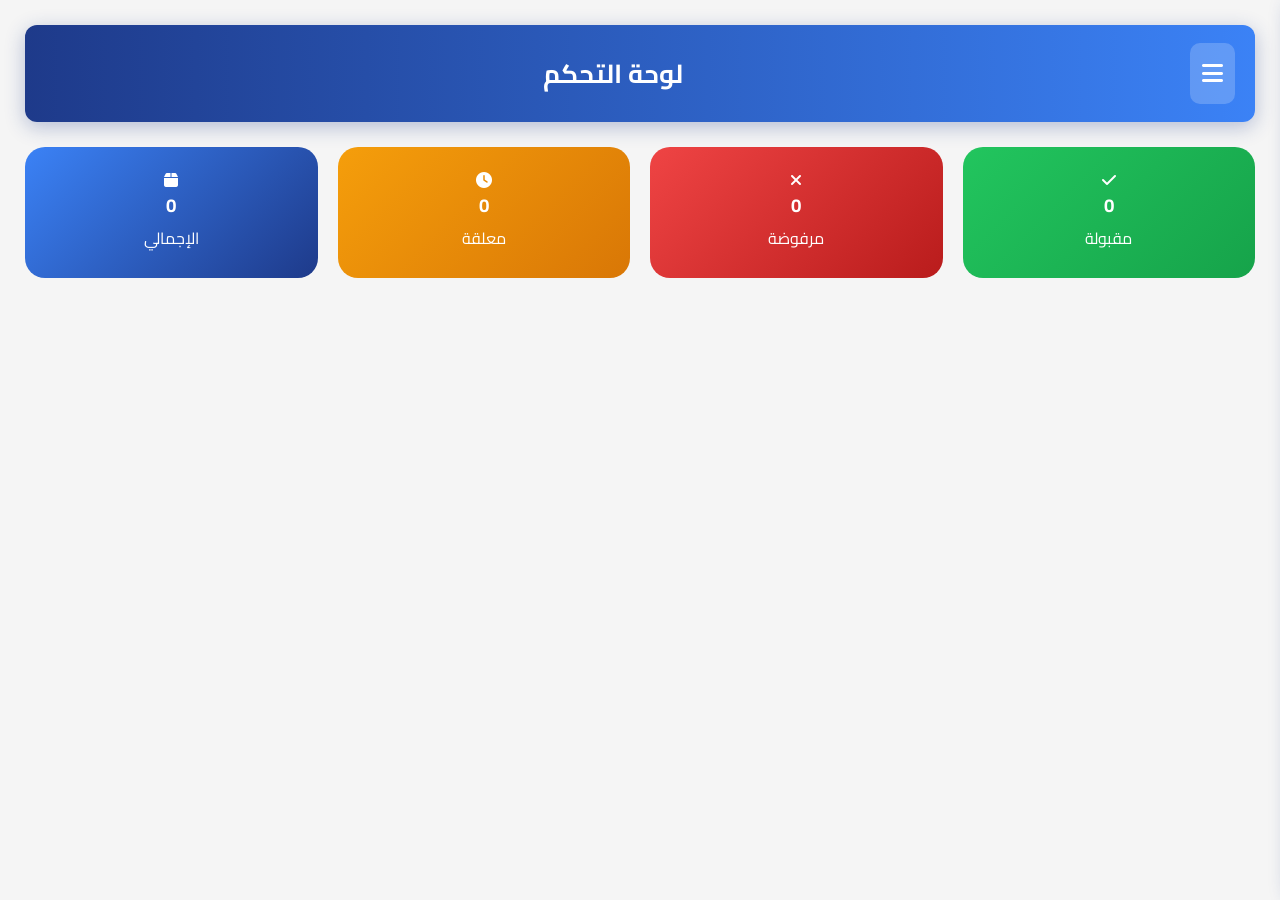
<file: index.html>
<!DOCTYPE html>
<html lang="ar">

<head>
    <meta charset="UTF-8">
    <meta name="viewport" content="width=device-width, initial-scale=1.0">
    <title>لوحة التحكم</title>
    <link href="https://fonts.googleapis.com/css2?family=Cairo&display=swap" rel="stylesheet">
    <link rel="stylesheet" href="https://cdnjs.cloudflare.com/ajax/libs/font-awesome/6.5.0/css/all.min.css">
    <link rel="stylesheet" href="admin.css">
</head>

<body>

    <!-- Sidebar -->
    <div class="sidebar" id="sidebar">
        <div class="admin-logo">
            <img src="photo_2026-03-05_16-04-58.jpg" alt="Admin Logo">
            <span>Admin</span>
        </div>
        <ul id="sidebar-menu">
            <li class="active">
                <a href="x.html"><i class="fa fa-home"></i><span>الموقع</span></a>
            </li>
            <li>
                <a href="index.html"><i class="fa fa-box"></i><span>لوحة التحكم</span></a>
            </li>
            <li>
                <a href="posts.html"><i class="fa fa-box"></i><span>المنشورات</span></a>
            </li>
            <li>
                <a href="users.html"><i class="fa fa-users"></i><span>المستخدمين</span></a>
            </li>
            <li>
                <a href="messages.html"><i class="fa fa-envelope"></i><span>الرسائل</span></a>
            </li>
        </ul>
    </div>

    <!-- Main Content -->
    <div class="main">
        <div class="topbar">
            <button id="menu-btn"><i class="fa fa-bars"></i></button>
            <h2 id="page-title">لوحة التحكم</h2>
        </div>

        <div id="dashboard" class="section active">
            <div class="cards">
                <div class="card green"><i class="fa fa-check"></i>
                    <h3>0</h3>
                    <p>مقبولة</p>
                </div>
                <div class="card red"><i class="fa fa-times"></i>
                    <h3>0</h3>
                    <p>مرفوضة</p>
                </div>
                <div class="card orange"><i class="fa fa-clock"></i>
                    <h3>0</h3>
                    <p>معلقة</p>
                </div>
                <div class="card blue"><i class="fa fa-box"></i>
                    <h3>0</h3>
                    <p>الإجمالي</p>
                </div>
            </div>
        </div>
    </div>

    <script>
        const menuBtn = document.getElementById("menu-btn");
        const sidebar = document.getElementById("sidebar");

        menuBtn.addEventListener('click', () => {
            sidebar.classList.toggle('show');
        });

        function showSection(id) {
            document.querySelectorAll('.section').forEach(s => s.classList.remove('active'));
            document.getElementById(id).classList.add('active');

            const titles = {
                dashboard: "لوحة التحكم",
                posts: "إدارة المنشورات",
                users: "المستخدمين",
                messages: "الرسائل"
            };
            document.getElementById("page-title").innerText = titles[id];

            document.querySelectorAll('#sidebar-menu li').forEach(li => li.classList.remove('active'));
            document.querySelector(`#sidebar-menu li[onclick="showSection('${id}')"]`).classList.add('active');
        }
    </script>

</body>

</html>
</file>
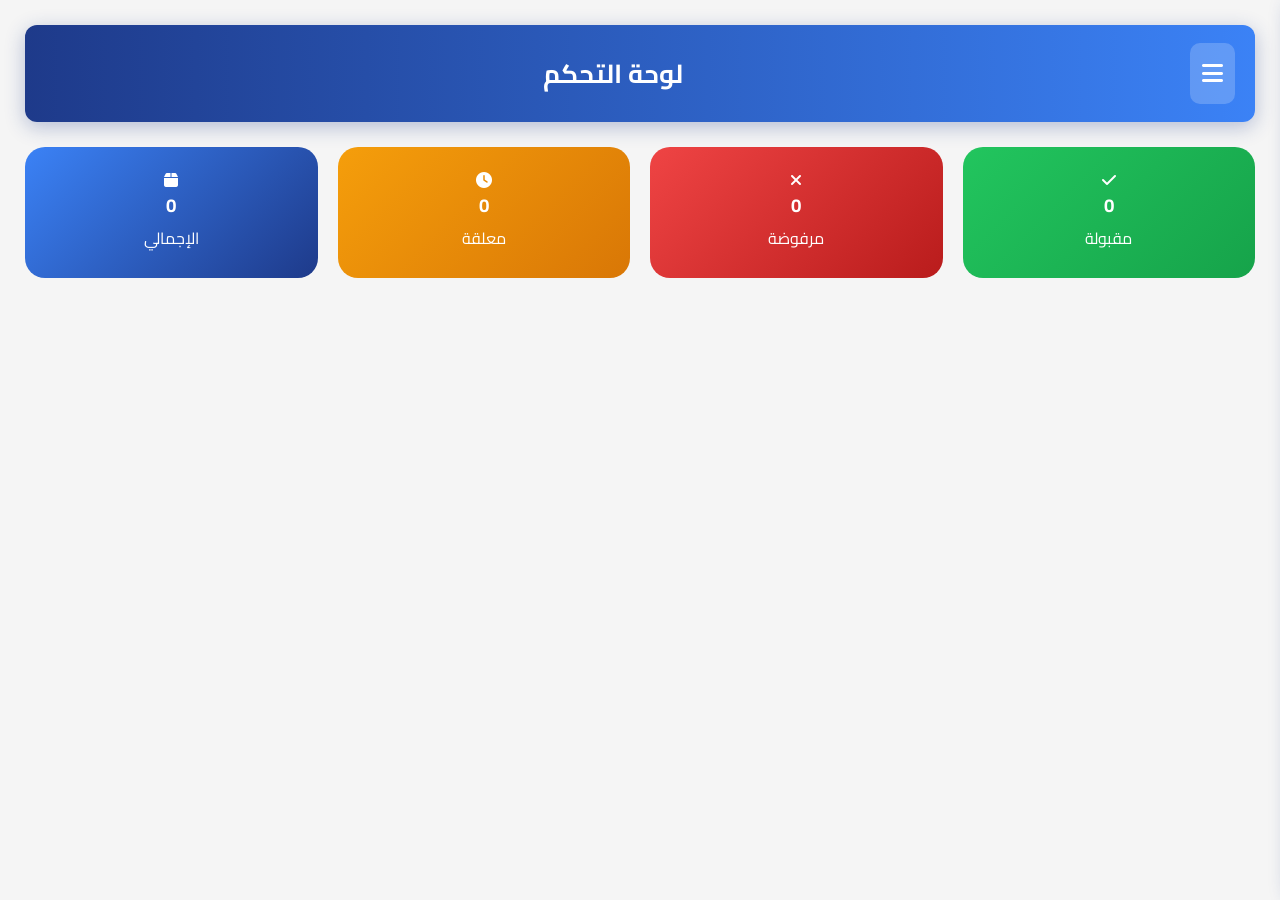
<file: dashboard.html>
<!DOCTYPE html>
<html lang="ar">

<head>
    <meta charset="UTF-8">
    <meta name="viewport" content="width=device-width, initial-scale=1.0">
    <title>لوحة التحكم</title>
    <link href="https://fonts.googleapis.com/css2?family=Cairo&display=swap" rel="stylesheet">
    <link rel="stylesheet" href="https://cdnjs.cloudflare.com/ajax/libs/font-awesome/6.5.0/css/all.min.css">
    <link rel="stylesheet" href="admin.css">
</head>

<body>

    <!-- Sidebar -->
    <div class="sidebar" id="sidebar">
        <div class="admin-logo">
            <img src="photo_2026-03-05_16-04-58.jpg" alt="Admin Logo">
            <span>Admin</span>
        </div>
        <ul id="sidebar-menu">
            <li class="active">
                <a href="index.html"><i class="fa fa-home"></i><span>الموقع</span></a>
            </li>
            <li>
                <a href="dashboard.html"><i class="fa fa-box"></i><span>لوحة التحكم</span></a>
            </li>
            <li>
                <a href="posts.html"><i class="fa fa-box"></i><span>المنشورات</span></a>
            </li>
            <li>
                <a href="users.html"><i class="fa fa-users"></i><span>المستخدمين</span></a>
            </li>
            <li>
                <a href="messages.html"><i class="fa fa-envelope"></i><span>الرسائل</span></a>
            </li>
        </ul>
    </div>

    <!-- Main Content -->
    <div class="main">
        <div class="topbar">
            <button id="menu-btn"><i class="fa fa-bars"></i></button>
            <h2 id="page-title">لوحة التحكم</h2>
        </div>

        <div id="dashboard" class="section active">
            <div class="cards">
                <div class="card green"><i class="fa fa-check"></i>
                    <h3>0</h3>
                    <p>مقبولة</p>
                </div>
                <div class="card red"><i class="fa fa-times"></i>
                    <h3>0</h3>
                    <p>مرفوضة</p>
                </div>
                <div class="card orange"><i class="fa fa-clock"></i>
                    <h3>0</h3>
                    <p>معلقة</p>
                </div>
                <div class="card blue"><i class="fa fa-box"></i>
                    <h3>0</h3>
                    <p>الإجمالي</p>
                </div>
            </div>
        </div>
    </div>

    <script>
        const menuBtn = document.getElementById("menu-btn");
        const sidebar = document.getElementById("sidebar");

        menuBtn.addEventListener('click', () => {
            sidebar.classList.toggle('show');
        });

        function showSection(id) {
            document.querySelectorAll('.section').forEach(s => s.classList.remove('active'));
            document.getElementById(id).classList.add('active');

            const titles = {
                dashboard: "لوحة التحكم",
                posts: "إدارة المنشورات",
                users: "المستخدمين",
                messages: "الرسائل"
            };
            document.getElementById("page-title").innerText = titles[id];

            document.querySelectorAll('#sidebar-menu li').forEach(li => li.classList.remove('active'));
            document.querySelector(`#sidebar-menu li[onclick="showSection('${id}')"]`).classList.add('active');
        }
    </script>

</body>

</html>
</file>
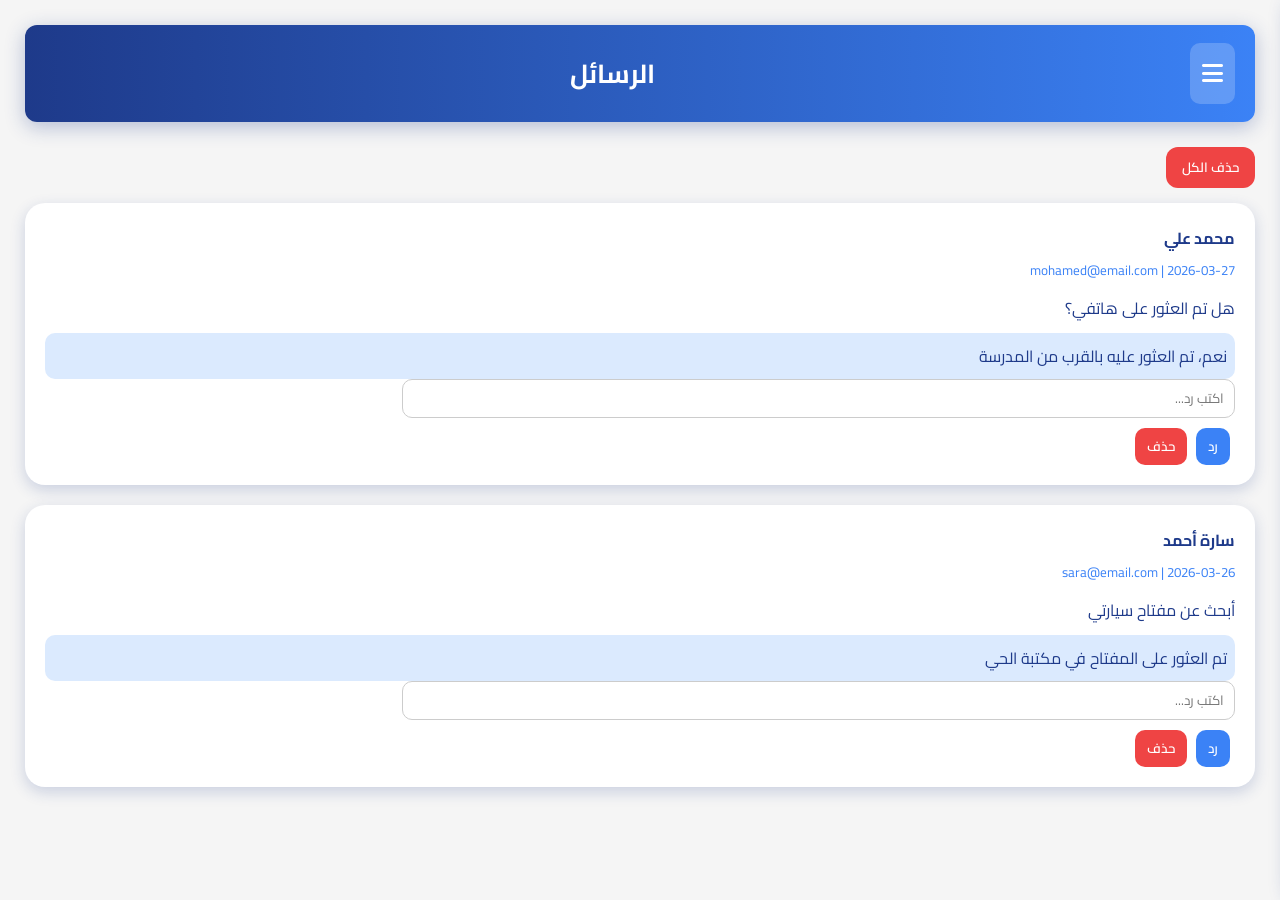
<file: messages.html>
<!DOCTYPE html>
<html lang="ar">

<head>
    <meta charset="UTF-8">
    <meta name="viewport" content="width=device-width, initial-scale=1.0">
    <title>الرسائل</title>
    <link href="https://fonts.googleapis.com/css2?family=Cairo&display=swap" rel="stylesheet">
    <link rel="stylesheet" href="https://cdnjs.cloudflare.com/ajax/libs/font-awesome/6.5.0/css/all.min.css">
    <link rel="stylesheet" href="admin.css">

    <style>
        /* حذف الكل */
        
        #delete-all {
            background: #ef4444;
            color: #fff;
            padding: 8px 16px;
            border-radius: 12px;
            border: none;
            cursor: pointer;
            font-weight: 600;
            margin-bottom: 15px;
        }
        
        #delete-all:hover {
            background: #b91c1c;
        }
        
        .messages .msg-card {
            background: #fff;
            padding: 20px;
            margin-bottom: 20px;
            border-radius: 20px;
            box-shadow: 0 5px 15px rgba(30, 58, 138, 0.2);
            position: relative;
        }
        
        .msg-card h4 {
            margin-bottom: 5px;
            color: #1e3a8a;
        }
        
        .msg-card p {
            margin-bottom: 10px;
        }
        
        .msg-card small {
            color: #3b82f6;
            display: block;
            margin-bottom: 10px;
        }
        
        .msg-card .btn {
            padding: 6px 12px;
            border-radius: 10px;
            border: none;
            cursor: pointer;
            font-weight: 600;
            margin-top: 5px;
            margin-right: 5px;
            transition: 0.3s;
        }
        
        .reply-btn {
            background: #3b82f6;
            color: #fff;
        }
        
        .reply-btn:hover {
            background: #1e3a8a;
        }
        
        .delete-btn {
            background: #ef4444;
            color: #fff;
        }
        
        .delete-btn:hover {
            background: #b91c1c;
        }
        
        .reply-input {
            padding: 6px 10px;
            border-radius: 10px;
            border: 1px solid #ccc;
            width: 70%;
            margin-bottom: 5px;
            display: block;
        }
        
        .reply {
            background: #dbeafe;
            padding: 8px;
            border-radius: 10px;
            margin-top: 5px;
            text-align: right;
        }
    </style>
</head>

<body>

    <div class="sidebar" id="sidebar">
        <div class="admin-logo">
            <img src="photo_2026-03-05_16-04-58.jpg" alt="Admin Logo">
            <span>Admin</span>
        </div>
        <ul id="sidebar-menu">
            <li class="active">
                <a href="x.html"><i class="fa fa-home"></i><span>الموقع</span></a>
            </li>
            <li>
                <a href="index.html"><i class="fa fa-box"></i><span>لوحة التحكم</span></a>
            </li>
            <li>
                <a href="posts.html"><i class="fa fa-box"></i><span>المنشورات</span></a>
            </li>
            <li>
                <a href="users.html"><i class="fa fa-users"></i><span>المستخدمين</span></a>
            </li>
            <li>
                <a href="messages.html"><i class="fa fa-envelope"></i><span>الرسائل</span></a>
            </li>
        </ul>
    </div>

    <div class="main">
        <div class="topbar">
            <button id="menu-btn"><i class="fa fa-bars"></i></button>
            <h2 id="page-title">الرسائل</h2>
        </div>

        <div id="messages" class="section active">
            <div class="messages">
                <button id="delete-all" onclick="deleteAllMessages()">حذف الكل</button>
                <div id="messages-list"></div>
            </div>
        </div>
    </div>

    <script>
        const menuBtn = document.getElementById("menu-btn");
        const sidebar = document.getElementById("sidebar");

        menuBtn.addEventListener('click', () => {
            sidebar.classList.toggle('show');
        });

        function showSection(id) {
            document.querySelectorAll('.section').forEach(s => s.classList.remove('active'));
            document.getElementById(id).classList.add('active');

            const titles = {
                dashboard: "لوحة التحكم",
                posts: "إدارة المنشورات",
                users: "المستخدمين",
                messages: "الرسائل"
            };
            document.getElementById("page-title").innerText = titles[id];

            document.querySelectorAll('#sidebar-menu li').forEach(li => li.classList.remove('active'));
            document.querySelector(`#sidebar-menu li[onclick="showSection('${id}')"]`).classList.add('active');
        }

        // بيانات تجريبية مع ردود جاهزة
        let messages = [{
            name: "محمد علي",
            email: "mohamed@email.com",
            text: "هل تم العثور على هاتفي؟",
            date: "2026-03-27",
            replies: ["نعم، تم العثور عليه بالقرب من المدرسة"]
        }, {
            name: "سارة أحمد",
            email: "sara@email.com",
            text: "أبحث عن مفتاح سيارتي",
            date: "2026-03-26",
            replies: ["تم العثور على المفتاح في مكتبة الحي"]
        }];

        function saveData() {
            localStorage.setItem("messages", JSON.stringify(messages));
        }

        function renderMessages() {
            const list = document.getElementById("messages-list");
            list.innerHTML = "";

            messages.forEach((msg, index) => {
                        const card = document.createElement("div");
                        card.className = "msg-card";

                        card.innerHTML = `
            <h4>${msg.name}</h4>
            <small>${msg.email} | ${msg.date}</small>
            <p>${msg.text}</p>
            ${msg.replies.map(r => `<div class="reply">${r}</div>`).join("")}
            <input type="text" class="reply-input" id="reply-${index}" placeholder="اكتب رد...">
            <button class="btn reply-btn" onclick="addReply(${index})">رد</button>
            <button class="btn delete-btn" onclick="deleteMessage(${index})">حذف</button>
        `;
        list.appendChild(card);
    });
}

function addReply(index) {
    const input = document.getElementById(`reply-${index}`);
    const value = input.value.trim();

    if(value !== "") {
        messages[index].replies.push(value);
        input.value = "";
        saveData();
        renderMessages();
    }
}

function deleteMessage(index) {
    if(confirm("هل تريد حذف هذه الرسالة؟")) {
        messages.splice(index, 1);
        saveData();
        renderMessages();
    }
}

function deleteAllMessages() {
    if(confirm("هل تريد حذف جميع الرسائل؟")) {
        messages = [];
        saveData();
        renderMessages();
    }
}

renderMessages();
    </script>

</body>

</html>
</file>
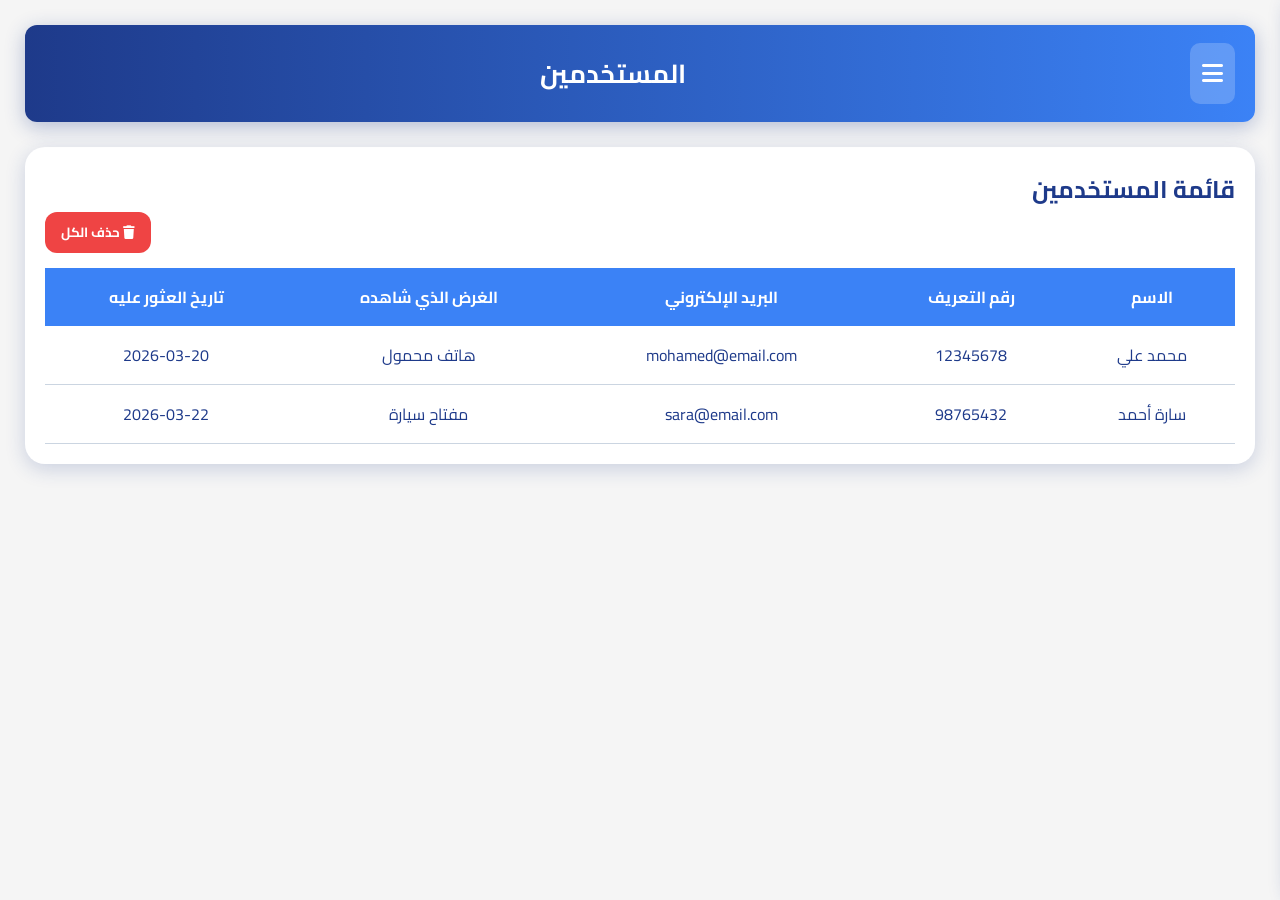
<file: users.html>
<!DOCTYPE html>
<html lang="ar">

<head>
    <meta charset="UTF-8">
    <meta name="viewport" content="width=device-width, initial-scale=1.0">
    <title>المستخدمين</title>

    <link href="https://fonts.googleapis.com/css2?family=Cairo&display=swap" rel="stylesheet">
    <link rel="stylesheet" href="https://cdnjs.cloudflare.com/ajax/libs/font-awesome/6.5.0/css/all.min.css">
    <link rel="stylesheet" href="admin.css">
</head>

<body>

    <!-- SIDEBAR -->
    <div class="sidebar" id="sidebar">
        <div class="admin-logo">
            <img src="photo_2026-03-05_16-04-58.jpg" alt="Admin Logo">
            <span>Admin</span>
        </div>
        <ul id="sidebar-menu">
            <li class="active">
                <a href="x.html"><i class="fa fa-home"></i><span>الموقع</span></a>
            </li>
            <li>
                <a href="index.html"><i class="fa fa-box"></i><span>لوحة التحكم</span></a>
            </li>
            <li>
                <a href="posts.html"><i class="fa fa-box"></i><span>المنشورات</span></a>
            </li>
            <li>
                <a href="users.html"><i class="fa fa-users"></i><span>المستخدمين</span></a>
            </li>
            <li>
                <a href="messages.html"><i class="fa fa-envelope"></i><span>الرسائل</span></a>
            </li>
        </ul>
    </div>

    <!-- MAIN -->
    <div class="main">
        <div class="topbar">
            <button id="menu-btn"><i class="fa fa-bars"></i></button>
            <h2 id="page-title">المستخدمين</h2>
        </div>

        <div class="table-box">
            <h2>قائمة المستخدمين</h2>

            <!-- زر حذف الكل -->
            <div style="margin-bottom: 15px; text-align: left;">
                <button onclick="deleteAllUsers()" class="action-btn reject">
                    <i class="fa fa-trash"></i> حذف الكل
                </button>
            </div>

            <table>
                <thead>
                    <tr>
                        <th>الاسم</th>
                        <th>رقم التعريف</th>
                        <th>البريد الإلكتروني</th>
                        <th>الغرض الذي شاهده</th>
                        <th>تاريخ العثور عليه</th>
                    </tr>
                </thead>
                <tbody id="users-table"></tbody>
            </table>
        </div>
    </div>

    <script>
        const menuBtn = document.getElementById("menu-btn");
        const sidebar = document.getElementById("sidebar");

        menuBtn.addEventListener('click', () => {
            sidebar.classList.toggle('show');
        });

        // بيانات المستخدمين
        const users = [{
            name: "محمد علي",
            id: "12345678",
            email: "mohamed@email.com",
            item: "هاتف محمول",
            date: "2026-03-20"
        }, {
            name: "سارة أحمد",
            id: "98765432",
            email: "sara@email.com",
            item: "مفتاح سيارة",
            date: "2026-03-22"
        }];

        function renderUsers() {
            const tbody = document.getElementById("users-table");
            tbody.innerHTML = "";

            users.forEach(user => {
                const tr = document.createElement("tr");
                tr.innerHTML = `
                    <td>${user.name}</td>
                    <td>${user.id}</td>
                    <td>${user.email}</td>
                    <td>${user.item}</td>
                    <td>${user.date}</td>
                `;
                tbody.appendChild(tr);
            });
        }

        // حذف الكل
        function deleteAllUsers() {
            if (confirm("هل أنت متأكد من حذف جميع المستخدمين؟")) {
                users.length = 0;
                renderUsers();
            }
        }

        renderUsers();
    </script>

</body>

</html>
</file>
<file: admin.css>
/* ================= RESET ================= */

* {
    margin: 0;
    padding: 0;
    box-sizing: border-box;
    font-family: 'Cairo', sans-serif;
}

body {
    display: flex;
    min-height: 100vh;
    background: #f5f5f5;
    /* أبيض فاتح */
    color: #1e3a8a;
    /* نص أزرق غامق */
    direction: rtl;
    overflow-x: hidden;
}


/* ================= SIDEBAR ================= */

.sidebar {
    width: 250px;
    background: #1e3a8a;
    /* أزرق غامق */
    height: 100vh;
    padding: 20px;
    display: flex;
    flex-direction: column;
    gap: 15px;
    position: fixed;
    top: 0;
    right: -260px;
    transition: 0.3s;
    z-index: 1001;
    border-radius: 0 0 0 20px;
    box-shadow: 0 5px 20px rgba(30, 58, 138, 0.4);
}

.sidebar.show {
    right: 0;
}

.sidebar h2 {
    text-align: center;
    /* محاذاة العنوان للوسط */
    color: #fff;
    margin-bottom: 25px;
    font-size: 28px;
    font-weight: 800;
    text-shadow: 0 0 10px rgba(255, 255, 255, 0.5);
}

.sidebar ul {
    list-style: none;
    display: flex;
    flex-direction: column;
    gap: 12px;
}


/* ================= SIDEBAR ITEMS ================= */

.sidebar li {
    display: flex;
    align-items: center;
    gap: 12px;
    padding: 14px 12px;
    border-radius: 12px;
    cursor: pointer;
    transition: 0.3s;
    color: #f5f5dc;
    /* نص البيج */
    font-weight: 600;
    justify-content: center;
    /* محاذاة عناصر القائمة للوسط */
}

.sidebar li i {
    font-size: 18px;
    width: 25px;
    text-align: center;
    color: #f5f5dc;
    /* أيقونات البيج */
}

.sidebar li span {
    font-size: 17px;
    color: #f5f5dc;
    /* نص البيج */
}

.sidebar li:hover {
    background: linear-gradient(135deg, #87b6e5, #60a5fa);
    color: #fff;
}

.sidebar li.active {
    background: linear-gradient(135deg, #2563eb, #3b82f6);
    color: #fff;
    box-shadow: 0 0 15px rgba(59, 130, 246, 0.6);
}


/* ================= MAIN ================= */

.main {
    flex: 1;
    padding: 25px;
    margin-right: 0;
    transition: 0.3s;
    width: 100%;
}


/* ================= TOPBAR ================= */

.topbar {
    display: flex;
    align-items: center;
    gap: 10px;
    background: linear-gradient(90deg, #1e3a8a, #3b82f6);
    padding: 18px 20px;
    border-radius: 12px;
    margin-bottom: 25px;
    box-shadow: 0 5px 20px rgba(30, 58, 138, 0.3);
    position: relative;
    color: #fff;
}

#menu-btn {
    font-size: 24px;
    background: rgba(255, 255, 255, 0.2);
    border: none;
    padding: 8px 12px;
    border-radius: 10px;
    color: white;
    cursor: pointer;
    transition: 0.3s;
    margin-left: auto;
}

#menu-btn:hover {
    background: rgba(255, 255, 255, 0.35);
    transform: scale(1.1);
}

#page-title {
    font-size: 26px;
    font-weight: 700;
    color: #fff;
    text-align: center;
    /* محاذاة العنوان للوسط */
    flex: 1;
}


/* ================= CARDS ================= */

.cards {
    display: flex;
    gap: 20px;
    flex-wrap: wrap;
    margin-bottom: 30px;
}

.card {
    flex: 1;
    min-width: 180px;
    padding: 25px;
    border-radius: 20px;
    text-align: center;
    /* محتوى الكارت في الوسط */
    transition: 0.3s;
    color: #fff;
}

.card.green {
    background: linear-gradient(135deg, #22c55e, #16a34a);
}

.card.red {
    background: linear-gradient(135deg, #ef4444, #b91c1c);
}

.card.orange {
    background: linear-gradient(135deg, #f59e0b, #d97706);
}

.card.blue {
    background: linear-gradient(135deg, #3b82f6, #1e3a8a);
}

.card:hover {
    transform: translateY(-8px);
    box-shadow: 0 0 25px rgba(0, 0, 0, 0.3);
}

.card i,
.card span {
    display: block;
    text-align: center;
}


/* ================= TABLES ================= */

.table-box {
    background: #fff;
    padding: 20px;
    border-radius: 20px;
    margin-bottom: 30px;
    box-shadow: 0 5px 20px rgba(30, 58, 138, 0.2);
    overflow-x: auto;
}

table {
    width: 100%;
    border-collapse: collapse;
    color: #1e3a8a;
}

th,
td {
    padding: 14px;
    text-align: center;
    /* محاذاة الأعمدة للوسط */
}

th {
    background: #3b82f6;
    font-weight: 700;
    color: #fff;
}

td {
    border-bottom: 1px solid #cbd5e1;
}

tr:hover {
    background: #dbeafe;
}


/* ================= BUTTONS ================= */

button.action-btn {
    padding: 8px 16px;
    border-radius: 12px;
    border: none;
    cursor: pointer;
    font-weight: bold;
    transition: 0.3s;
}

.accept {
    background: #22c55e;
    color: #fff;
}

.accept:hover {
    background: #16a34a;
}

.reject {
    background: #ef4444;
    color: #fff;
}

.reject:hover {
    background: #b91c1c;
}

.done {
    background: #dbeafe;
    color: #1e3a8a;
}


/* ================= MESSAGES ================= */

.messages .msg {
    background: #3b82f6;
    color: #fff;
    padding: 14px 18px;
    border-radius: 12px;
    margin-bottom: 10px;
    text-align: center;
    /* النص في الوسط */
}


/* ================= MOBILE ================= */

@media (max-width: 768px) {
    .sidebar {
        right: -260px;
    }
    .sidebar.show {
        right: 0;
    }
    #menu-btn {
        display: block;
    }
    .cards {
        flex-direction: column;
    }
}

.sidebar .admin-logo {
    display: flex;
    align-items: center;
    gap: 10px;
    justify-content: center;
    margin-bottom: 25px;
}

.sidebar .admin-logo img {
    width: 50px;
    height: 50px;
    border-radius: 50%;
    object-fit: cover;
    border: 2px solid #fff;
}

.sidebar .admin-logo span {
    font-size: 22px;
    font-weight: 800;
    color: #fff;
    text-shadow: 0 0 10px rgba(255, 255, 255, 0.5);
}
</file>
